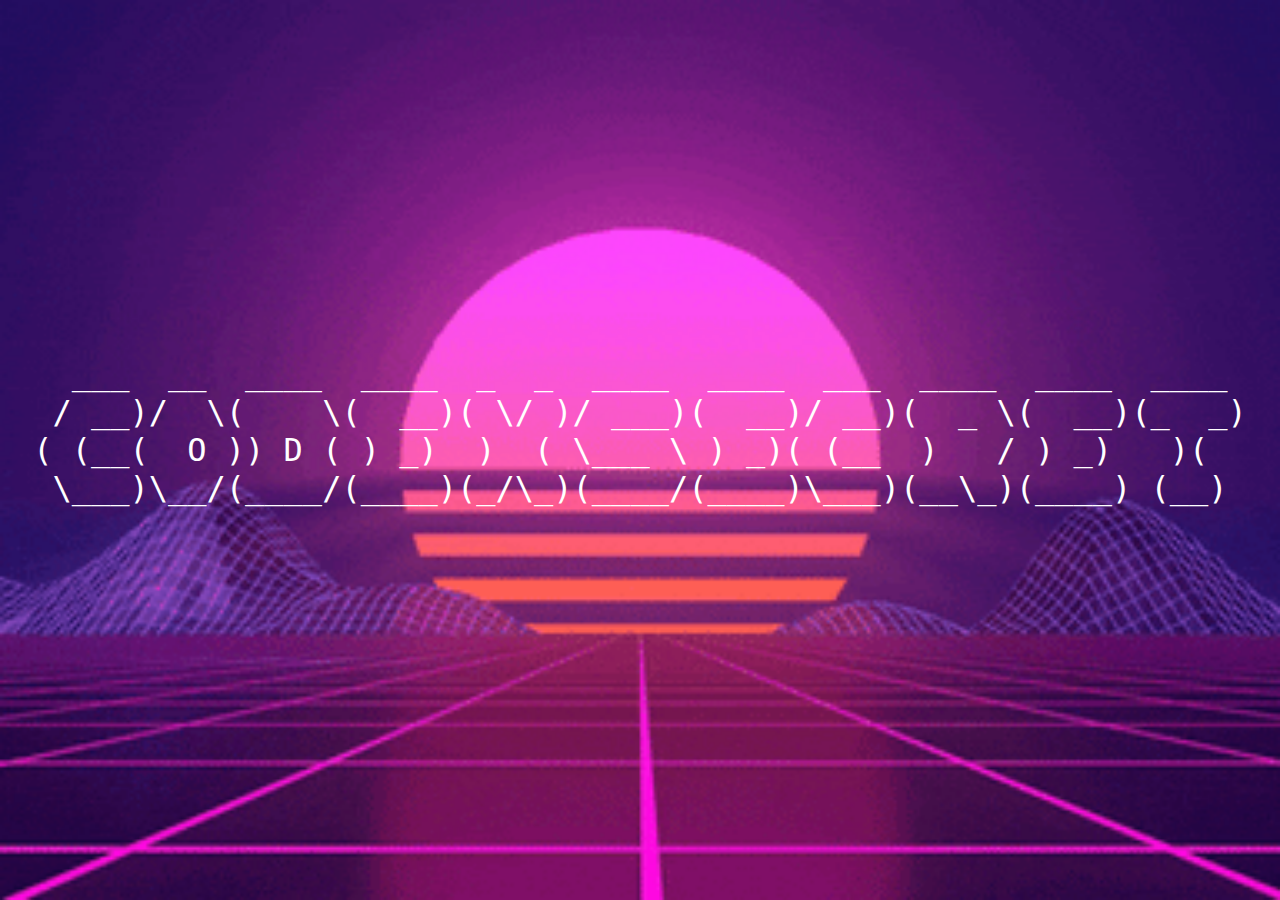
<file: index.html>
<!DOCTYPE html>
<html lang="en">
  <head>
    <title>CodexSecret</title>
    <meta charset="utf-8">
    <meta name="viewport" content="width=device-width, initial-scale=1">
    <link rel="logo" href="">
    <style>
      body{
        background-image:url(images/background.gif);
        background-size:cover;
        margin:0;
        padding:0;
        background-repeat: no-repeat;
        background-attachment: fixed;
        background-position: center;
      }
      a{
        text-decoration:none;
        color:inherit
      }
      .container{
        max-width: 700px;
        width: 100%;
        height: 50vh;
        font-size:2.5vw;
        color:white;
        display: flex;
        align-items: center;
        justify-content: center;
        position: absolute;
        right: 0;
        left: 0;
        top: 0;
        bottom:0;
        margin: auto;
      }
    </style>
  </head>
  <body>
    <a href="home.html">
      <pre>
        <div class="container">

  ___  __  ____  ____  _  _  ____  ____  ___  ____  ____  ____
 / __)/  \(    \(  __)( \/ )/ ___)(  __)/ __)(  _ \(  __)(_  _)
( (__(  O )) D ( ) _)  )  ( \___ \ ) _)( (__  )   / ) _)   )(
 \___)\__/(____/(____)(_/\_)(____/(____)\___)(__\_)(____) (__)


        </div>
      </pre>
    </a>
  </body>
</html>
</file>
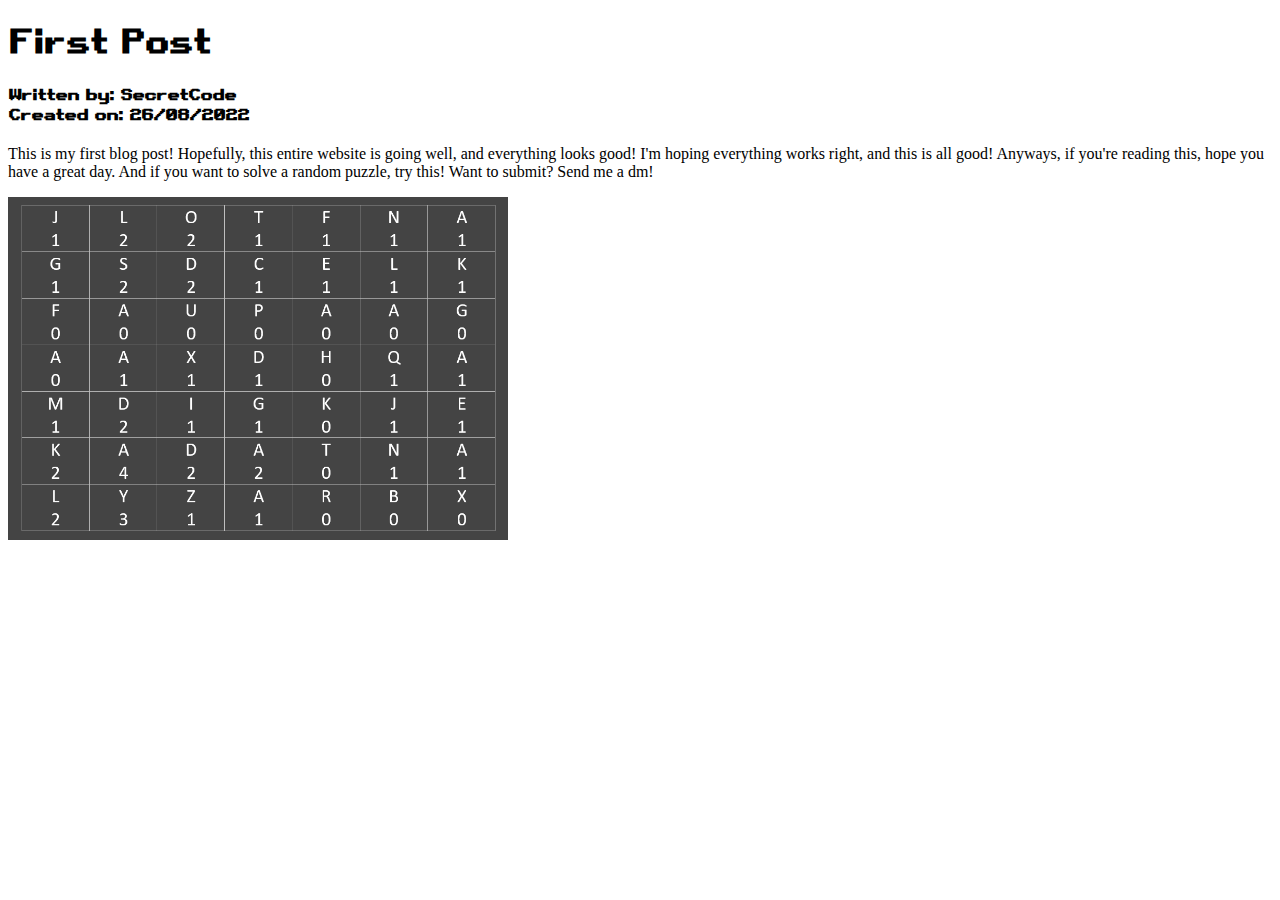
<file: blog/firstpost.html>
<!DOCTYPE html>
<html>
<head>
    <meta charset="UTF-8">
    <meta name="viewport" content="width=device-width, initial-scale=1.0">
    <title>First Post</title>
    <style>
      @font-face{
        font-family: RetroFont;
        src: url(../images/RetroGaming.ttf);
      }
      h1,h3,h4{
        font-family:RetroFont;
      }
      p{
        font-family: MS UI Gothic;
      }
      div.image{
        display:none
      }
      @media (max-width: 768px){
        img{
          display: none;
        }
        div.image{
          display:block;
        }
      }
    </style>
</head>
<body>
  <h1>First Post</h1>
  <h4>Written by: SecretCode<br>Created on: 26/08/2022</h4>
  <p>This is my first blog post! Hopefully, this entire website is going well, and everything looks good! I'm hoping everything works right, and this is all good! Anyways, if you're reading this, hope you have a great day. And if you want to solve a random puzzle, try this! Want to submit? Send me a dm!</p>
  <img src="images/firstpostpuzzle.png" alt="First Post Puzzle" width="500">
  <div class="image"><a href="images/firstpostpuzzle.png">Click here to see the image!</a></div>
</body>
</file>
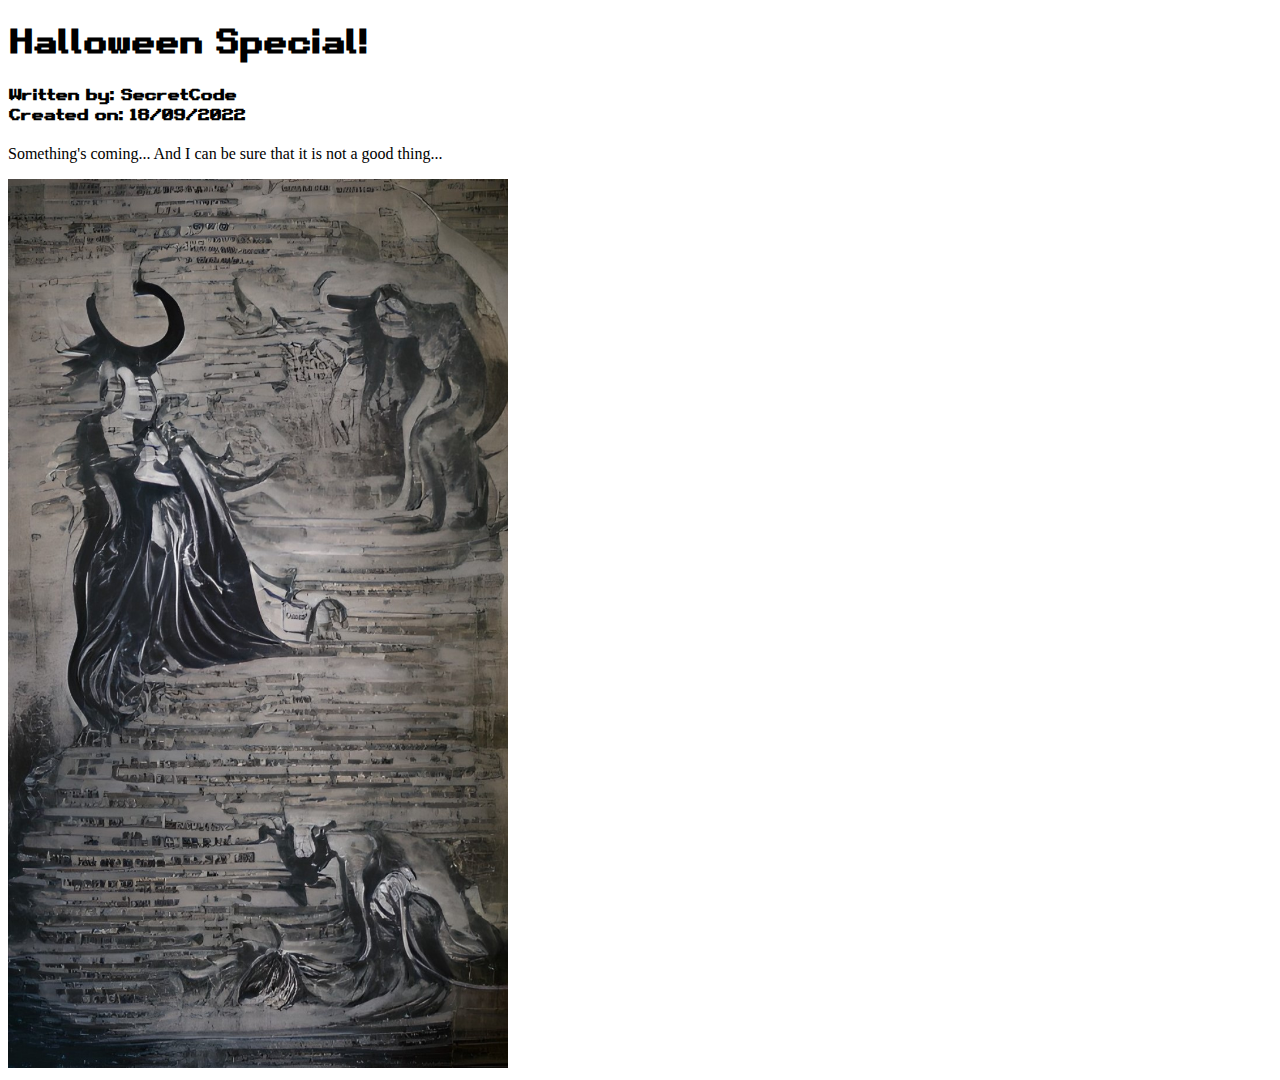
<file: blog/halloweenspecial.html>
<!DOCTYPE html>
<html>
<head>
    <meta charset="UTF-8">
    <meta name="viewport" content="width=device-width, initial-scale=1.0">
    <title>Template</title>
    <style>
      @font-face{
        font-family: RetroFont;
        src: url(../images/RetroGaming.ttf);
      }
      h1,h3,h4{
        font-family:RetroFont;
      }
      p{
        font-family: MS UI Gothic;
      }
      div.image{
        display:none
      }
      @media (max-width: 768px){
        img{
          display: none;
        }
        div.image{
          display:block;
        }
      }
    </style>
</head>
<body>
  <h1>Halloween Special!</h1>
  <h4>Written by: SecretCode<br>Created on: 18/09/2022</h4>
  <p>Something's coming... And I can be sure that it is not a good thing...</p>
  <img src="images/halloweenspecial.jpg" alt="44 6f 20 79 6f 75 20 72 65 63 6f 67 6e 69 73 65 20 74 68 61 74 20 6d 61 67 69 63 61 6c 20 66 69 67 75 72 65 3f" width="500">
  <div class="image"><a href="images/halloweenspecial.jpg">Click here to see the image!</a></div>
</body>
</file>
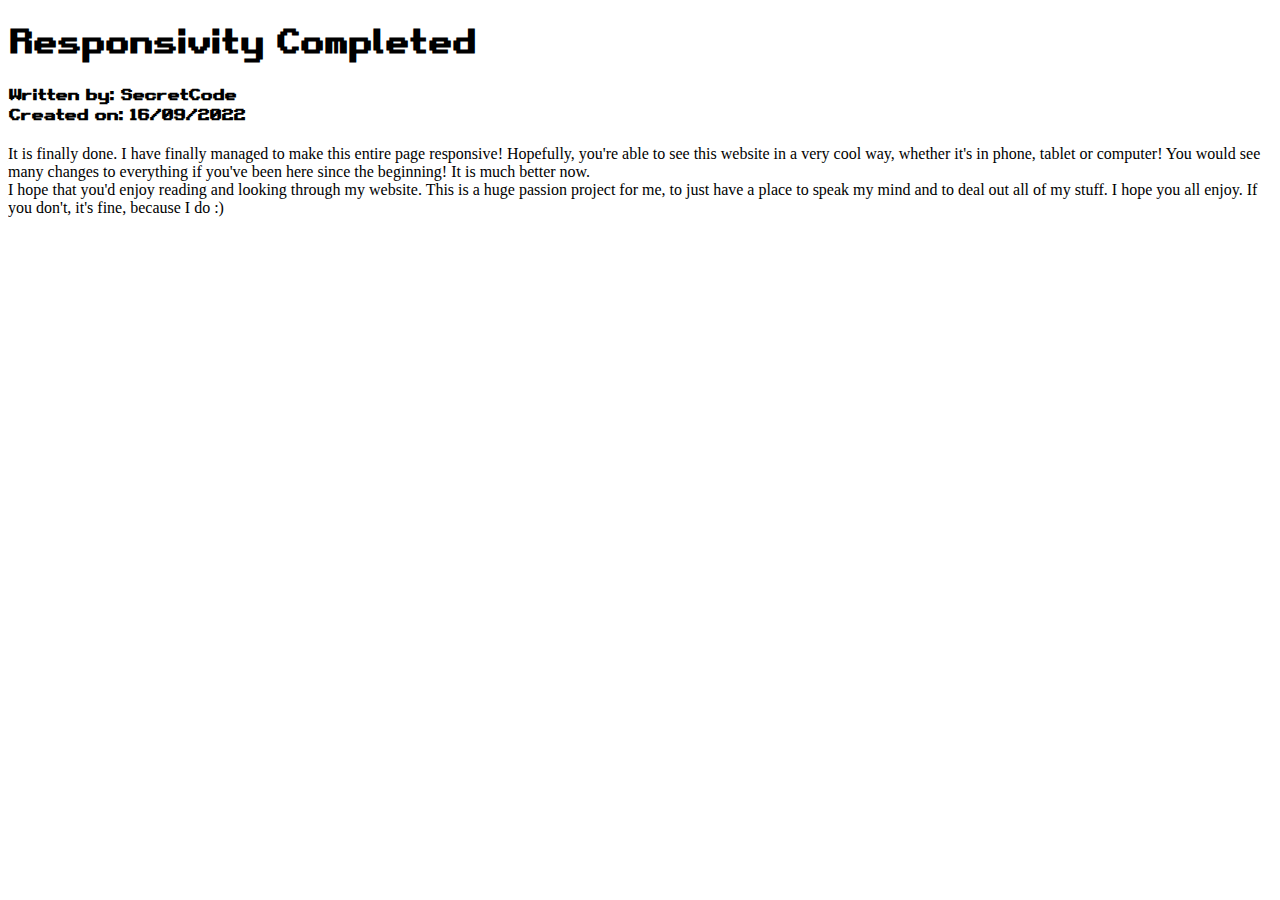
<file: blog/responsivitycompleted.html>
<!DOCTYPE html>
<html>
<head>
    <meta charset="UTF-8">
    <meta name="viewport" content="width=device-width, initial-scale=1.0">
    <title>Responsivity Completed</title>
    <style>
      @font-face{
        font-family: RetroFont;
        src: url(../images/RetroGaming.ttf);
      }
      h1,h3,h4{
        font-family:RetroFont;
      }
      p{
        font-family: MS UI Gothic;
      }
      div.image{
        display:none
      }
      @media (max-width: 768px){
        img{
          display: none;
        }
        div.image{
          display:block;
        }
      }
    </style>
</head>
<body>
  <h1>Responsivity Completed</h1>
  <h4>Written by: SecretCode<br>Created on: 16/09/2022</h4>
  <p>It is finally done. I have finally managed to make this entire page responsive! Hopefully, you're able to see this website in a very cool way, whether it's in phone, tablet or computer! You would see many changes to everything if you've been here since the beginning! It is much better now.<br>I hope that you'd enjoy reading and looking through my website. This is a huge passion project for me, to just have a place to speak my mind and to deal out all of my stuff. I hope you all enjoy. If you don't, it's fine, because I do :)</p>
</body>
</file>
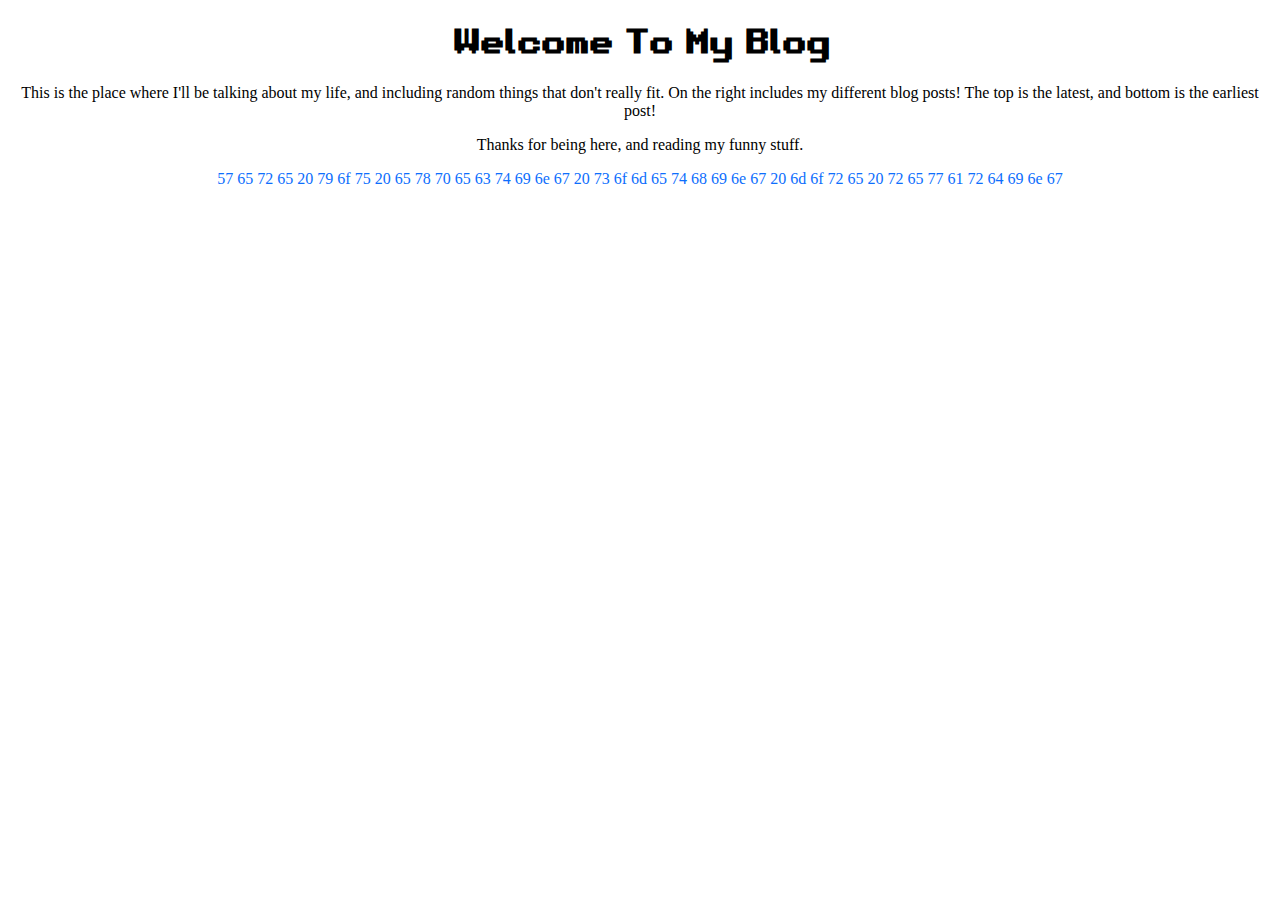
<file: blog/start.html>
<!DOCTYPE html>
<html>
<head>
    <meta charset="UTF-8">
    <meta name="viewport" content="width=device-width, initial-scale=1.0">
    <title>Start</title>
    <style>
      @font-face{
        font-family: RetroFont;
        src: url(../images/RetroGaming.ttf);
      }
      h1,h3,h4{
        font-family:RetroFont;
      }
      p{
        font-family: MS UI Gothic;
      }
    </style>
</head>
<body>
  <h1 style="text-align:center">Welcome To My Blog</h1>
  <p style="text-align:center">This is the place where I'll be talking about my life, and including random things that don't really fit. On the right includes my different blog posts! The top is the latest, and bottom is the earliest post!</p>
  <p style="text-align:center">Thanks for being here, and reading my funny stuff.</p>
  <p style="text-align:center;color:#0d6efd">57 65 72 65 20 79 6f 75 20 65 78 70 65 63 74 69 6e 67 20 73 6f 6d 65 74 68 69 6e 67 20 6d 6f 72 65 20 72 65 77 61 72 64 69 6e 67</p>
</body>
</file>
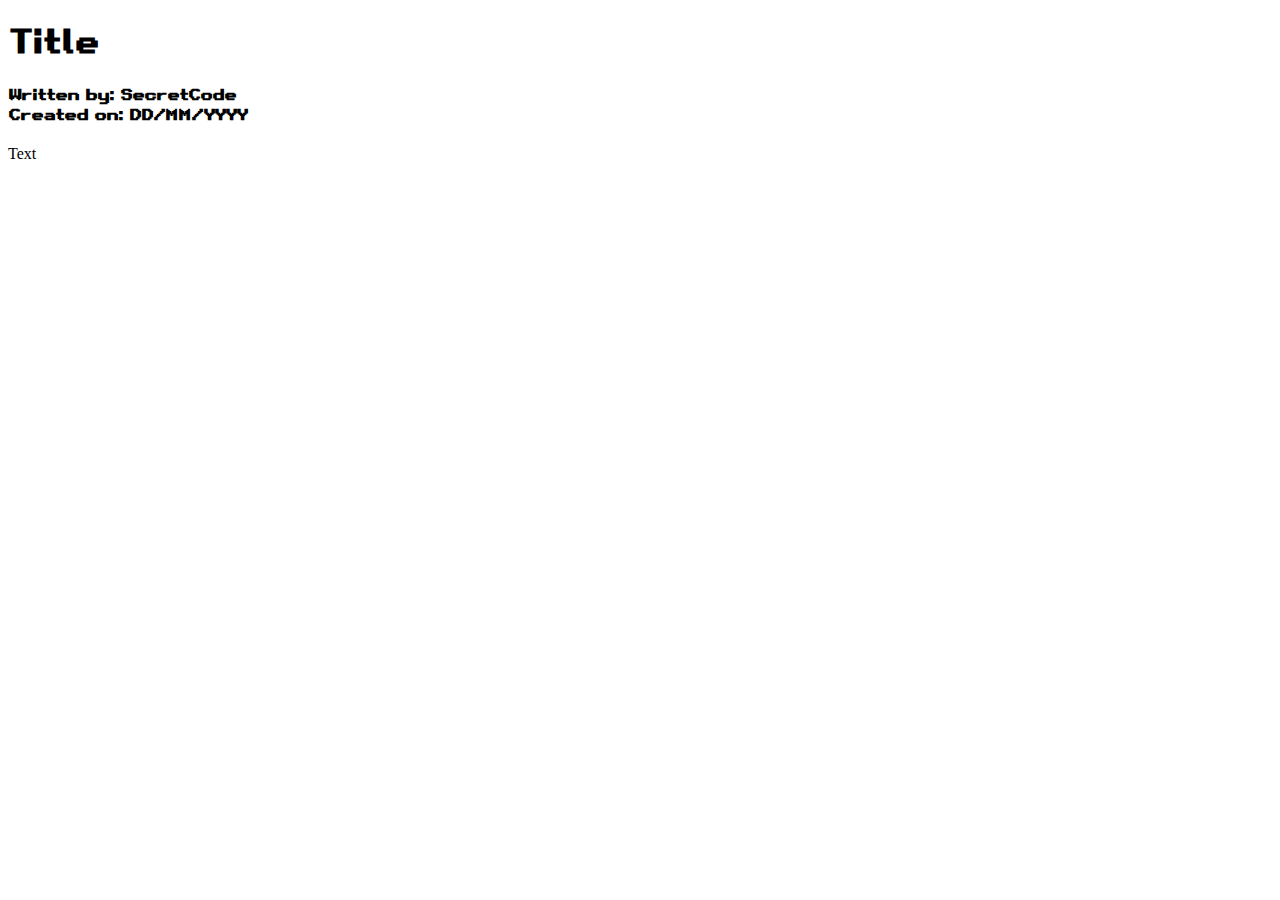
<file: blog/template.html>
<!DOCTYPE html>
<html>
<head>
    <meta charset="UTF-8">
    <meta name="viewport" content="width=device-width, initial-scale=1.0">
    <title>Template</title>
    <style>
      @font-face{
        font-family: RetroFont;
        src: url(../images/RetroGaming.ttf);
      }
      h1,h3,h4{
        font-family:RetroFont;
      }
      p{
        font-family: MS UI Gothic;
      }
      div.image{
        display:none
      }
      @media (max-width: 768px){
        img{
          display: none;
        }
        div.image{
          display:block;
        }
      }
    </style>
</head>
<body>
  <h1>Title</h1>
  <h4>Written by: SecretCode<br>Created on: DD/MM/YYYY</h4>
  <p>Text</p>
</body>
</file>
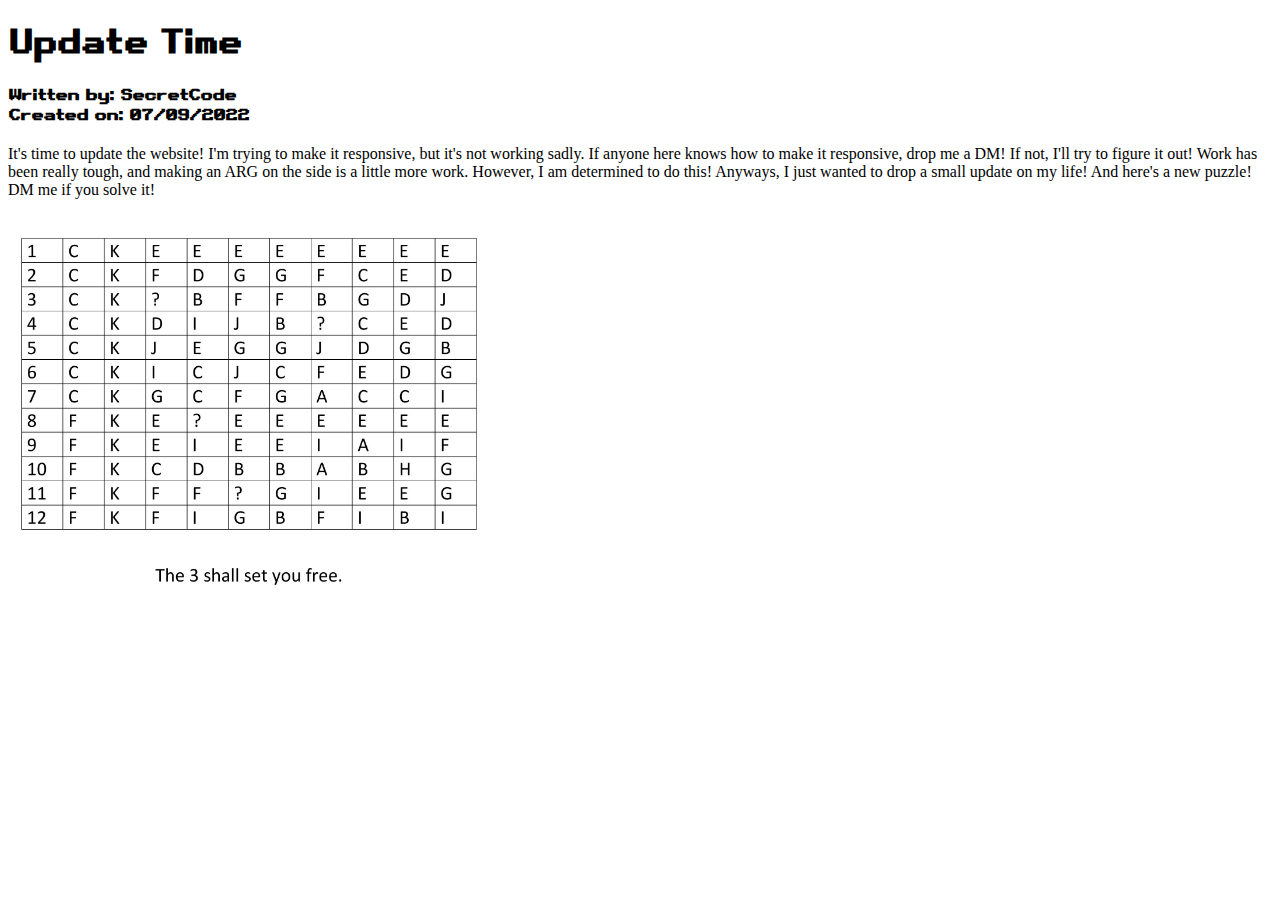
<file: blog/updatetime.html>
<!DOCTYPE html>
<html>
<head>
    <meta charset="UTF-8">
    <meta name="viewport" content="width=device-width, initial-scale=1.0">
    <title>Update Time</title>
    <style>
      @font-face{
        font-family: RetroFont;
        src: url(../images/RetroGaming.ttf);
      }
      h1,h3,h4{
        font-family:RetroFont;
      }
      p{
        font-family: MS UI Gothic;
      }
      div.image{
        display:none
      }
      @media (max-width: 768px){
        img{
          display: none;
        }
        div.image{
          display:block;
        }
      }
    </style>
</head>
<body>
  <h1>Update Time</h1>
  <h4>Written by: SecretCode<br>Created on: 07/09/2022</h4>
  <p>It's time to update the website! I'm trying to make it responsive, but it's not working sadly. If anyone here knows how to make it responsive, drop me a DM! If not, I'll try to figure it out! Work has been really tough, and making an ARG on the side is a little more work. However, I am determined to do this! Anyways, I just wanted to drop a small update on my life! And here's a new puzzle! DM me if you solve it!</p>
  <img src="images/updatetimepuzzle.JPG" alt="Update Time Puzzle" width="500">
  <div class="image"><a href="images/updatetimepuzzle.JPG">Click here to see the image!</a></div>
</body>
</file>
